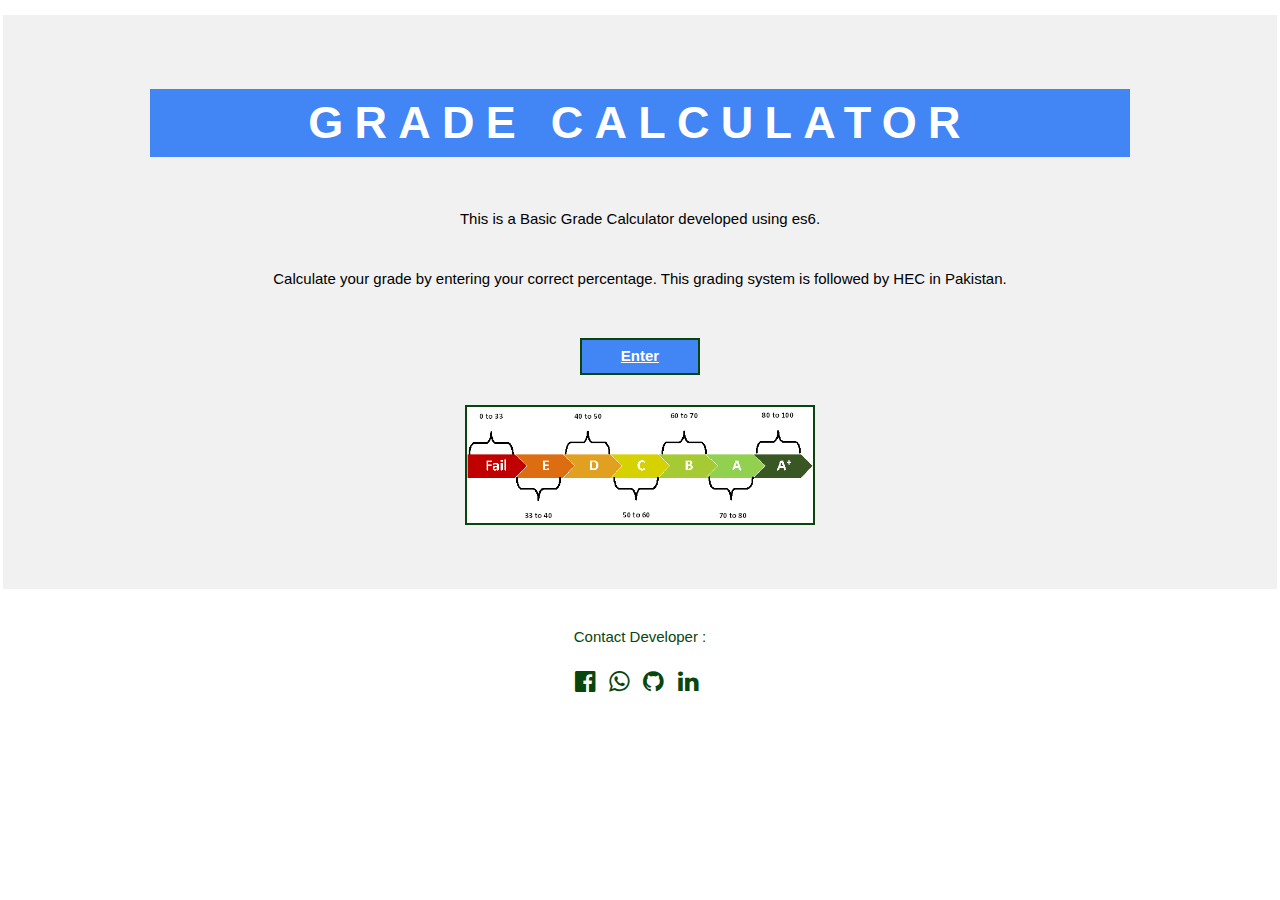
<file: index.html>
<!DOCTYPE html>
<html>

<head>
    <meta charset='utf-8'>
    <meta http-equiv='X-UA-Compatible' content='IE=edge'>
    <title>Grade Calculator</title>
    <meta name='viewport' content='width=device-width, initial-scale=1'>
    <link rel="stylesheet" href="style.css">
    <link rel="stylesheet" href="https://www.w3schools.com/w3css/4/w3.css">
    <link rel="stylesheet" href="https://fonts.googleapis.com/css?family=Lato">
    <link rel="stylesheet" href="https://fonts.googleapis.com/css?family=Montserrat">
    <link rel="stylesheet" href="https://cdnjs.cloudflare.com/ajax/libs/font-awesome/4.7.0/css/font-awesome.min.css">
    <link href="https://fonts.googleapis.com/css?family=Montserrat:100,200,300,400,500,600,700,800,900"
        rel="stylesheet">

</head>

<body>

    <div class="w3-row-padding w3-light-grey w3-padding-64 w3-container">
        <div class="w3-content">
            <div> </div>

          
                <h1 class="obj"> <b>GRADE CALCULATOR</b></h1>
                <br>
                <div class="text">
                    <p>This is a Basic Grade Calculator developed using es6.</p>
                    <p style="text-align: center;"> Calculate your grade by entering your correct percentage. This grading system is followed by HEC
                        in Pakistan.</p>


                     <a href="./app.html" class="but">
                            Enter
                     </a>
                     <img src="./GradeScale.png" width="350" height="120" class="img">

                </div>
            
        </div>
    </div>

    <br />
    <p class="center">

        Contact Developer :

    </p>
    <footer>
        <div class="w3-xlarge w3-padding-128">
            <center>
                <a href="https://www.facebook.com/muhammadusman.ali.311493" target="_blank"><i
                        class="fa fa-facebook-official w3-hover-opacity"></i></a>&nbsp;
                <a href="https://wa.me/03322301280" target="_blank"><i
                        class="fa fa-whatsapp w3-hover-opacity"></i></a>&nbsp;
                <a href="https://github.com/MrUsman69" target="_blank"><i
                        class="fa fa-github w3-hover-opacity"></i></a>&nbsp;
                <a href="https://www.linkedin.com/in/m-usman-68b469265/" target="_blank"><i
                        class="fa fa-linkedin w3-hover-opacity"></i></a>&nbsp;
            </center>
        </div>
    </footer>
</body>

</html>
</file>
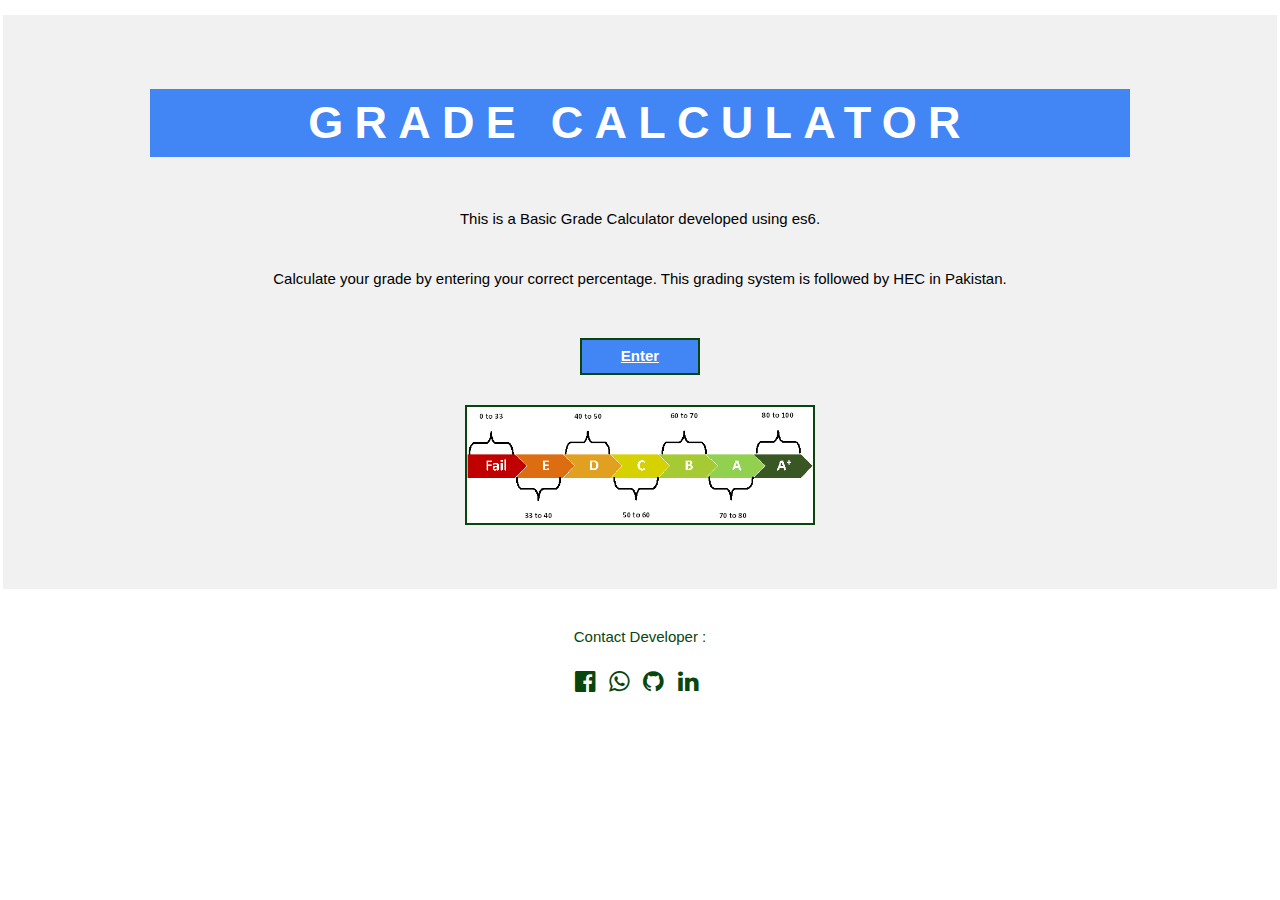
<file: app.html>
<!DOCTYPE html>
<html>
<head>
    <meta charset='utf-8'>
    <meta http-equiv='X-UA-Compatible' content='IE=edge'>
    <title>Grade Calculator</title>
    <meta name='viewport' content='width=device-width, initial-scale=1'>
    <link rel='stylesheet' type='text/css' media='screen' href='style.css'>
    <script src="./app.mjs" defer></script>
    <link rel="stylesheet" href="style.css">
    <link rel="stylesheet" href="https://www.w3schools.com/w3css/4/w3.css">
    <link rel="stylesheet" href="https://fonts.googleapis.com/css?family=Lato">
    <link rel="stylesheet" href="https://fonts.googleapis.com/css?family=Montserrat">
    <link rel="stylesheet" href="https://cdnjs.cloudflare.com/ajax/libs/font-awesome/4.7.0/css/font-awesome.min.css">
</head>
<body>
    <div class="w3-row-padding w3-light-grey w3-padding-64 w3-container">
        <div class="w3-content">
            <div> </div>
  
            <div>
              <h1 class="obj"> <b>GRADE CALCULATOR</b></h1>
              <br>
              <div class="text">
                   <p>This is a Basic Grade Calculator developed using es6.</p>
                   <p style="text-align: center;">Calculate your grade by entering your correct percentage. This grading system is followed by HEC in Pakistan.</p>
                   <a href ="./app.html"class="but">
                    Enter
                   </a>
                   <img src="./GradeScale.png" width="350" height="120" class="img">
            </div>
            </div>
        </div>
    </div>
         
    <br/>
    <p class="center">

        Contact Developer :

    </p>
    <footer>

        <div class="w3-xlarge w3-padding-128">
            <center>
                <a href="https://www.facebook.com/muhammadusman.ali.311493" target="_blank"><i
                        class="fa fa-facebook-official w3-hover-opacity"></i></a>&nbsp;
                <a href="https://wa.me/03322301280" target="_blank"><i
                        class="fa fa-whatsapp w3-hover-opacity"></i></a>&nbsp;
                <a href="https://github.com/MrUsman69" target="_blank"><i
                        class="fa fa-github w3-hover-opacity"></i></a>&nbsp;
                <a href="https://www.linkedin.com/in/m-usman-68b469265/" target="_blank"><i
                        class="fa fa-linkedin w3-hover-opacity"></i></a>&nbsp;
            </center>
        </div>
    </footer>
    
</body>
</html>
</file>
<file: style.css>
@import url('https://fonts.googleapis.com/css2?family=Poppins:wght@200;300;400;500;600;700&display=swap');


body {
    color: #08460d;
    font-size: 1em;
    padding: 1em 0.2em;
    min-width:490px;
}

.text {
    display: flex;
    flex-direction: column;
    align-items: center;
    line-height: 2em;
}

.img{
    margin-top: 2em;
    border: 2px solid #08460d;
}

.but{
    color: #ffffff;
    background-color: #4285F4;
    font-weight: bold;
    padding: 0.1em;
    width: 8em;
    text-align: center;
    margin-top: 1.9em;
    border: 2px solid #08460d;

}

.container h1 {
    border-bottom: 2px solid #08460d;
    width: 100%;
    text-align: center;
    line-height: 1em;
    position: sticky;
    top: 0;
    width: 100%;
    background-color: #f7fffc ;
    padding-bottom:1em ;
}

 .but:hover {
    border: 2px solid #08460d;
    background-color: #ddfff000;
    color: #08460d;
}


.center {
    display: flex;
    justify-content: center;
    text-align: center;
}

.obj {
    font-family: Verdana, sans-serif;
    font-weight: 400;
    background-color: #4285F4;
    color: white;
    letter-spacing: 0.25em;
    text-align: center;
    font-size: 300%;
}
</file>
